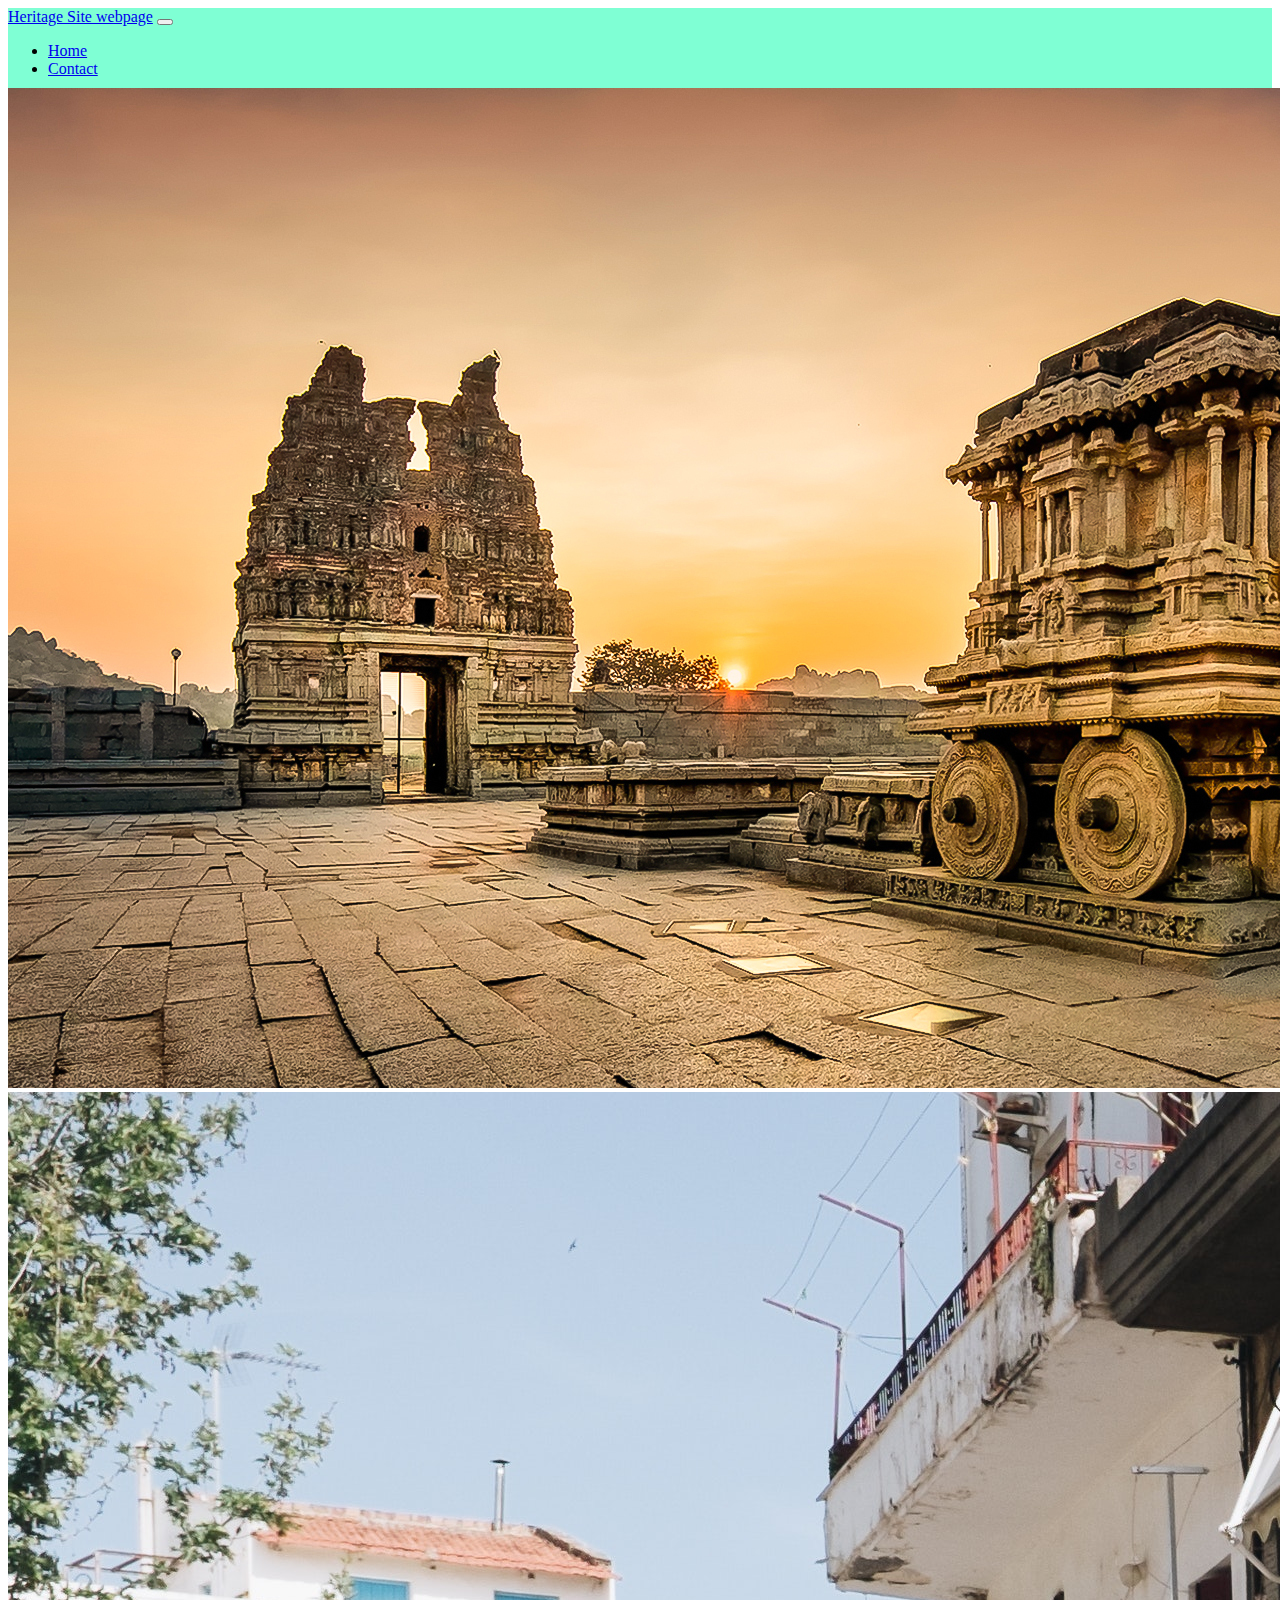
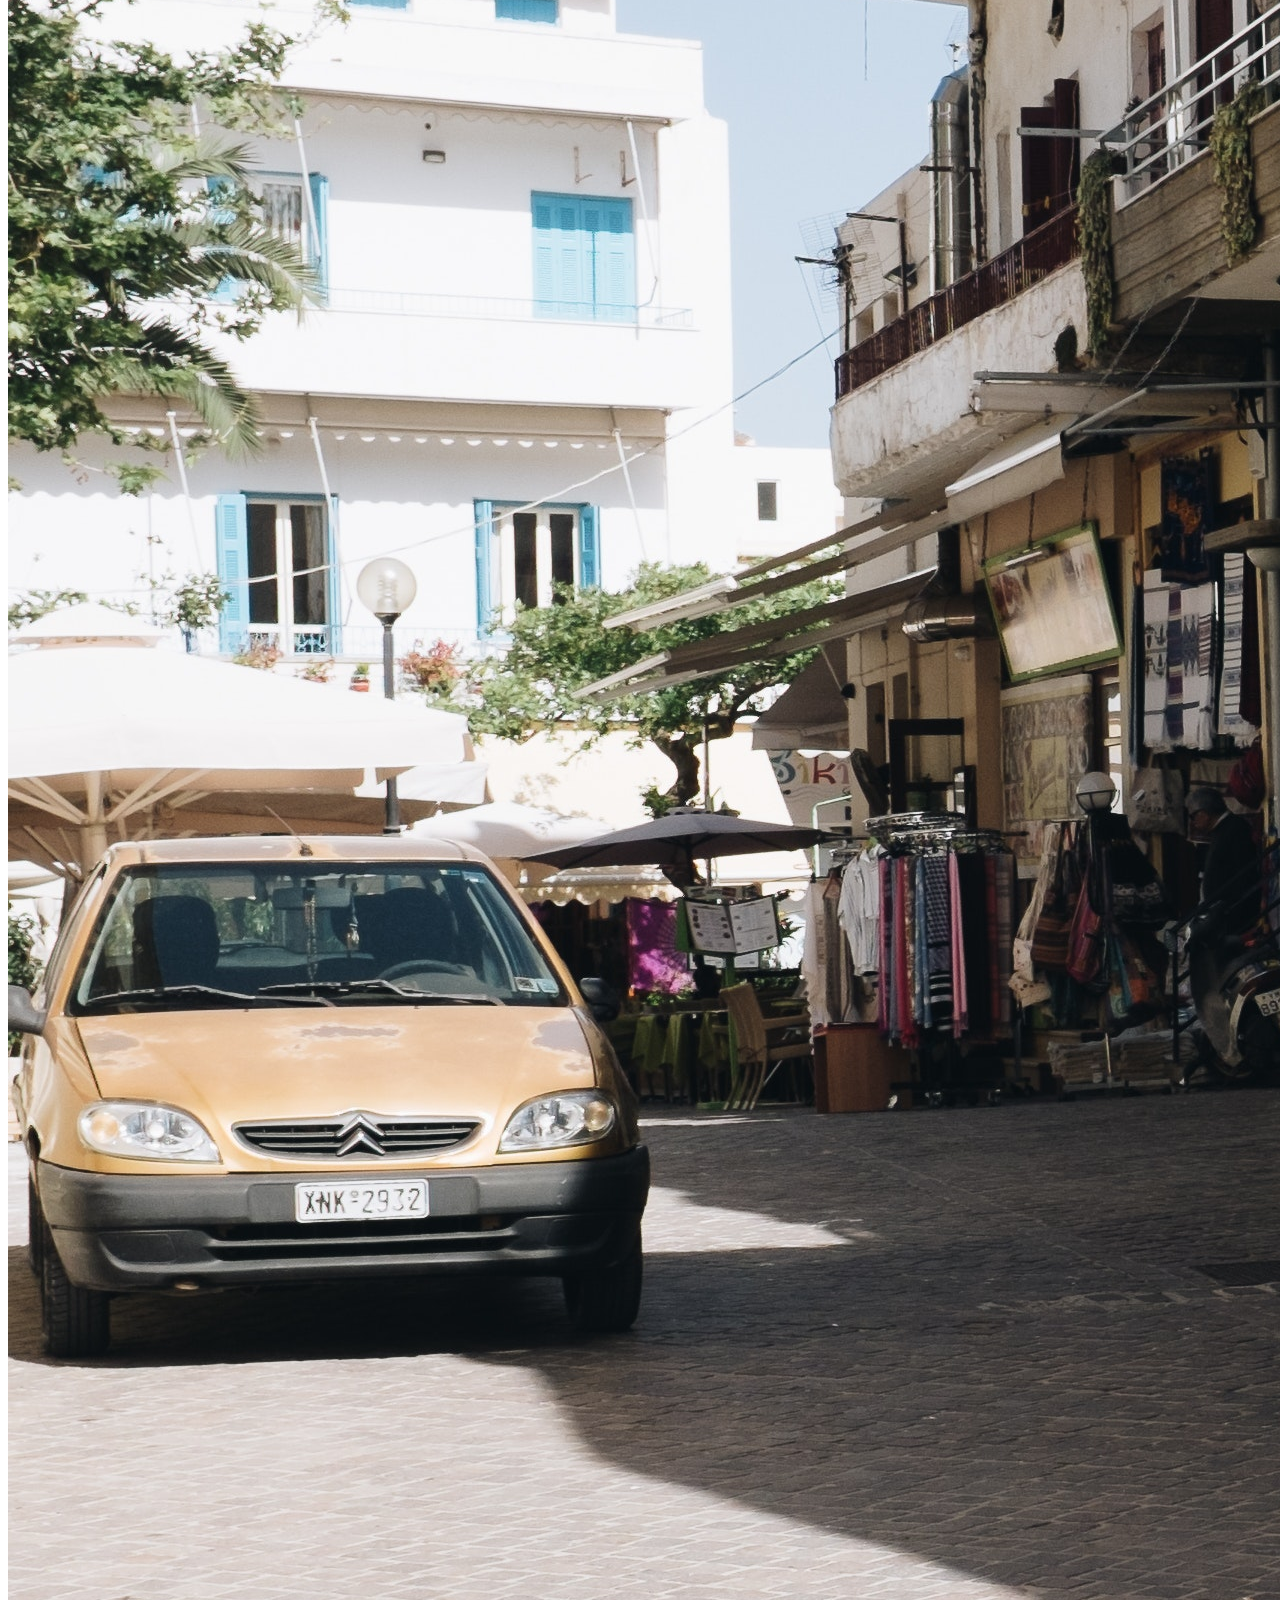
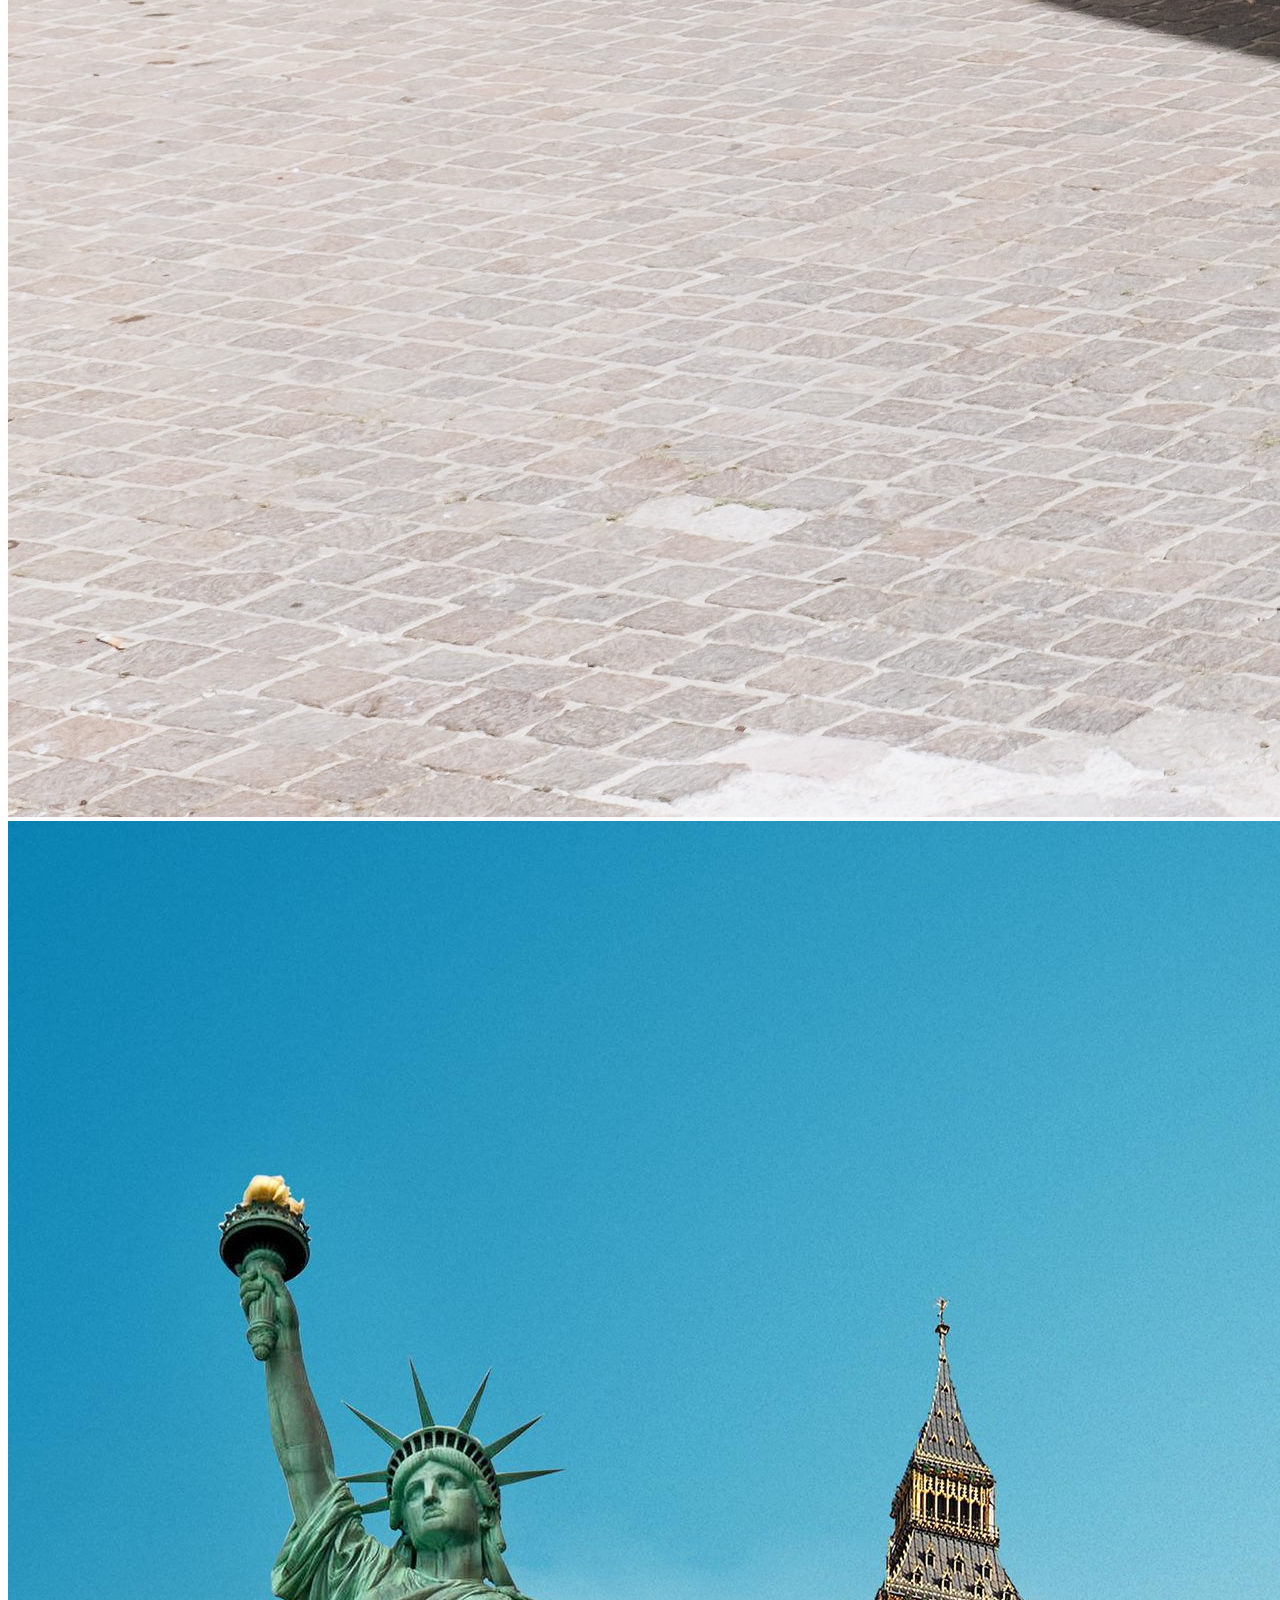
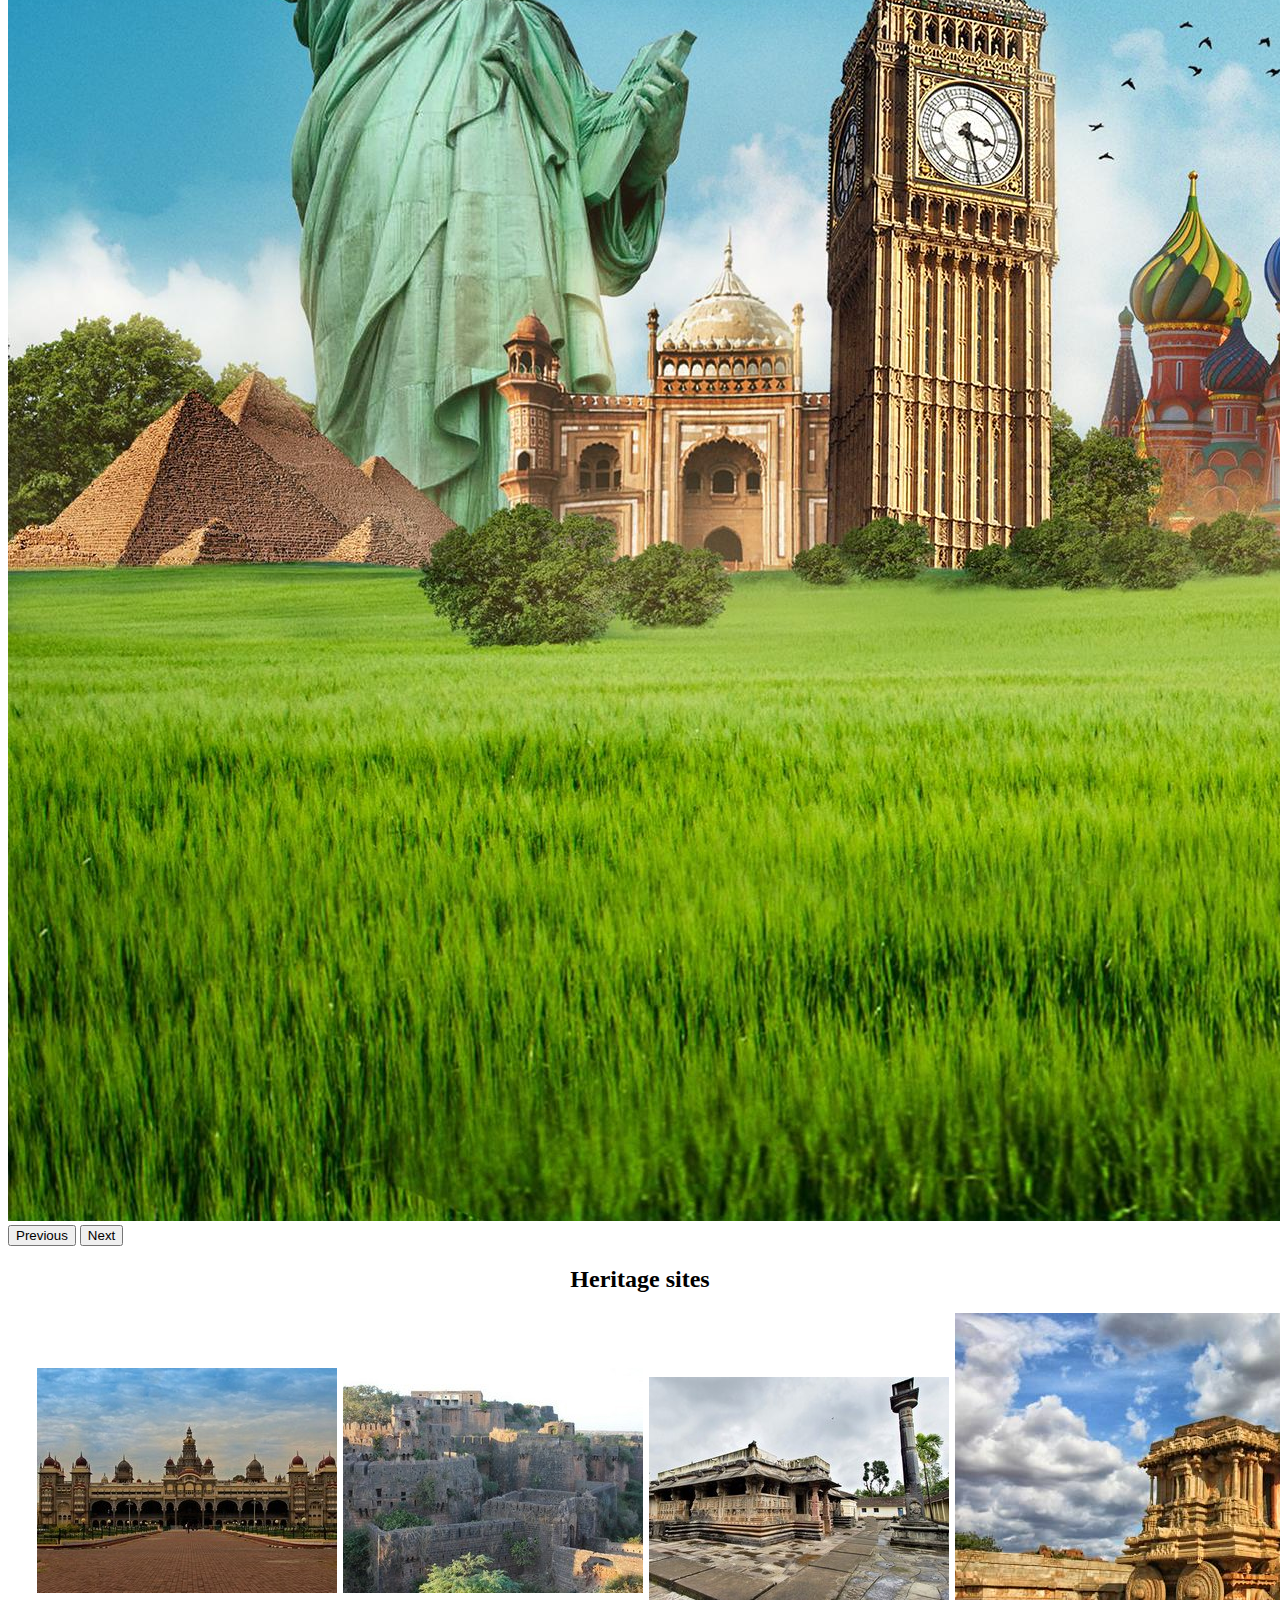
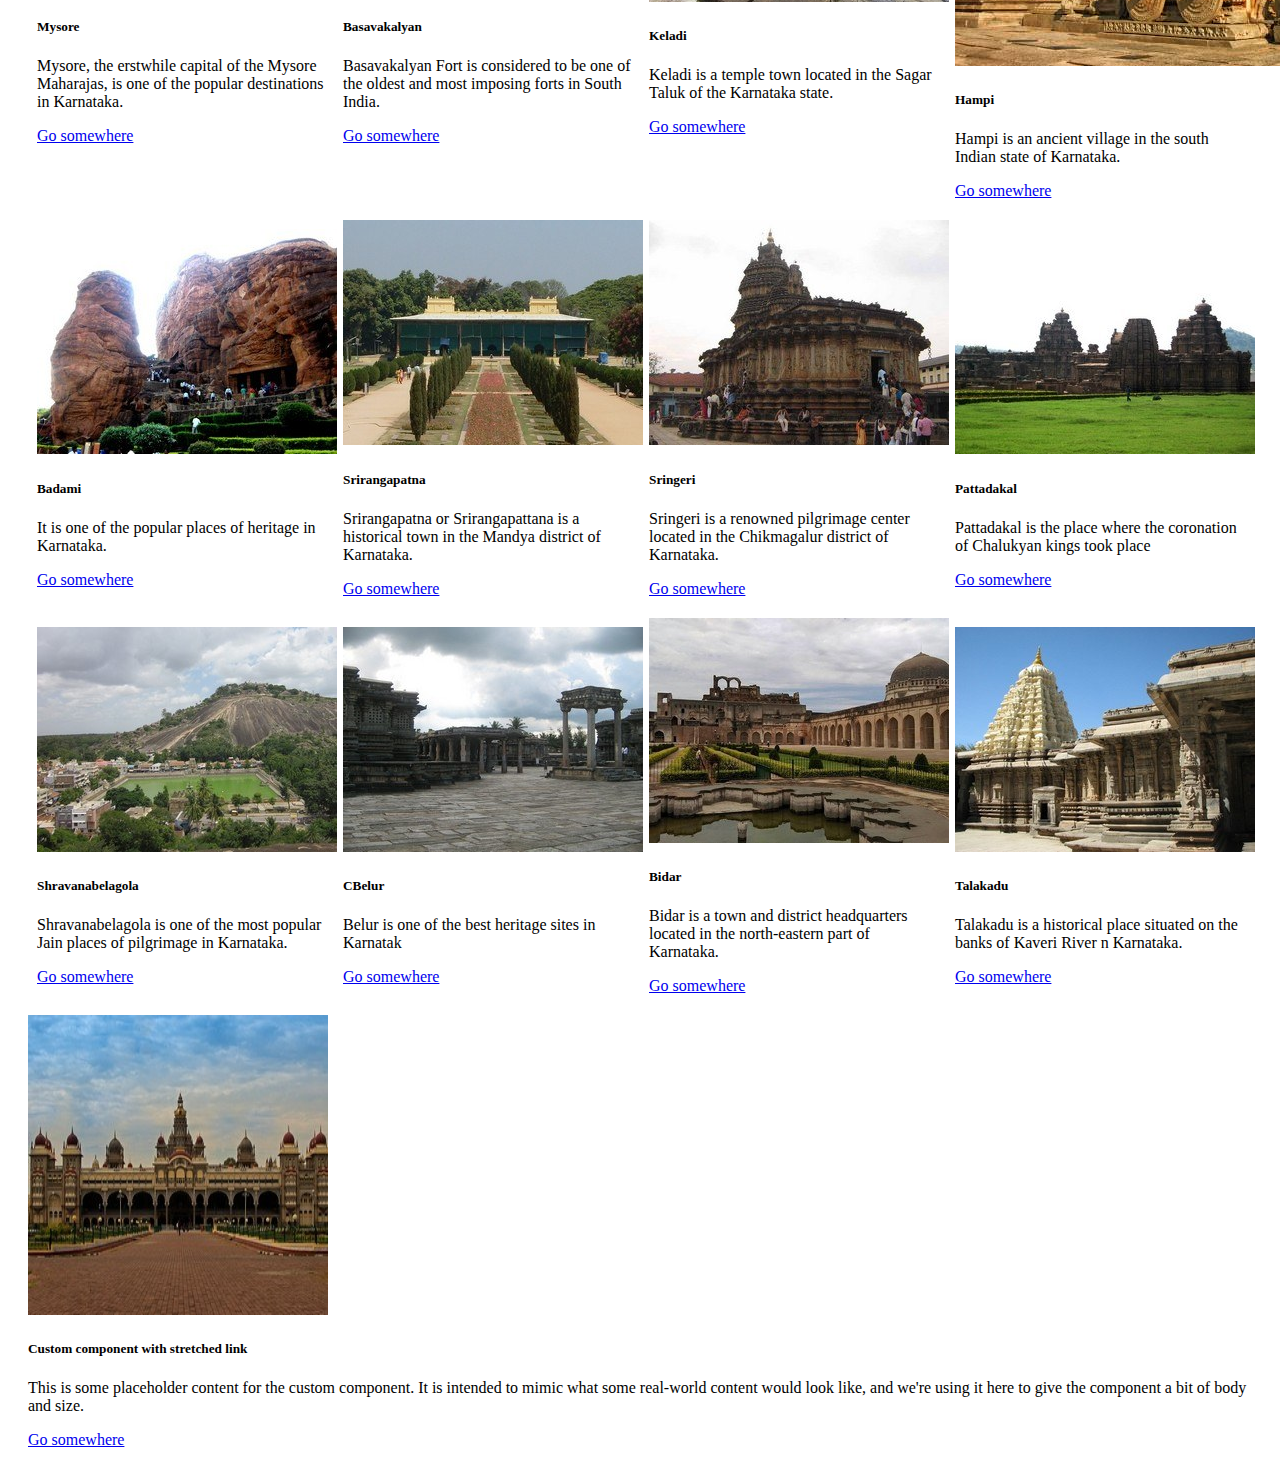
<file: index.html>
<!DOCTYPE html>
<html lang="en">
<head>
    <meta charset="UTF-8">
    <meta name="viewport" content="width=device-width, initial-scale=1.0">
    <title>project 2</title>
    <link rel="stylesheet" href="style.css">
    <link href="https://cdn.jsdelivr.net/npm/bootstrap@5.3.2/dist/css/bootstrap.min.css" rel="stylesheet" integrity="sha384-T3c6CoIi6uLrA9TneNEoa7RxnatzjcDSCmG1MXxSR1GAsXEV/Dwwykc2MPK8M2HN" crossorigin="anonymous">
    <script src="https://cdn.jsdelivr.net/npm/bootstrap@5.3.2/dist/js/bootstrap.bundle.min.js" integrity="sha384-C6RzsynM9kWDrMNeT87bh95OGNyZPhcTNXj1NW7RuBCsyN/o0jlpcV8Qyq46cDfL" crossorigin="anonymous"></script>
</head>
<body>
    <nav  class="navbar navbar-expand-lg bg-body-tertiary">
        <div class="container-fluid">
          <a class="navbar-brand" href="#">Heritage Site webpage</a>
          <button class="navbar-toggler" type="button" data-bs-toggle="collapse" data-bs-target="#navbarSupportedContent" aria-controls="navbarSupportedContent" aria-expanded="false" aria-label="Toggle navigation">
            <span class="navbar-toggler-icon"></span>
          </button>
          <div class="collapse navbar-collapse" id="navbarSupportedContent">
            <ul class="navbar-nav me-auto mb-2 mb-lg-0">
              <li class="nav-item">
                <a class="nav-link active" aria-current="page" href="#">Home</a>
              </li>
              <li class="nav-item">
                <a class="nav-link" href="#">Contact</a>
              </li>
              
              
            </ul>
            <form class="d-flex" role="search">
              <input class="form-control me-2" type="search" placeholder="Search" aria-label="Search">
              <button  class="btn btn-outline-success" type="submit">Search</button>
            </form>
          </div>
        </div>
      </nav>

   
        <div id="carouselExample" class="carousel slide">
            <div class="carousel-inner">
              <div class="carousel-item active">
                <img src="images/main1.jpg" class="d-block w-100" alt="...">
              </div>
              <div class="carousel-item">
                <img src="images/main2.jpg" class="d-block w-100" alt="...">
              </div>
              <div class="carousel-item">
                <img src="images/main3.jpg" class="d-block w-100" alt="...">
              </div>
            </div>
            <button class="carousel-control-prev" type="button" data-bs-target="#carouselExample" data-bs-slide="prev">
              <span class="carousel-control-prev-icon" aria-hidden="true"></span>
              <span class="visually-hidden">Previous</span>
            </button>
            <button class="carousel-control-next" type="button" data-bs-target="#carouselExample" data-bs-slide="next">
              <span class="carousel-control-next-icon" aria-hidden="true"></span>
              <span class="visually-hidden">Next</span>
            </button>
          </div>

          <h2 class="container">Heritage sites</h2>
          <div class="container">
            <div class="card" style="width: 18rem;">
                <img src="images/card1.jpg" class="card-img-top" alt="...">
                <div class="card-body">
                  <h5 class="card-title">Mysore</h5>
                  <p class="card-text">Mysore, the erstwhile capital of the Mysore Maharajas, is one of the popular destinations in Karnataka.</p>
                  <a href="#" class="btn btn-primary">Go somewhere</a>
                </div>
              </div>
              <div class="card" style="width: 18rem;">
                <img src="images/card2.jpg" class="card-img-top" alt="...">
                <div class="card-body">
                  <h5 class="card-title">Basavakalyan</h5>
                  <p class="card-text">Basavakalyan Fort is considered to be one of the oldest and most imposing forts in South India.</p>
                  <a href="#" class="btn btn-primary">Go somewhere</a>
                </div>
              </div>
              <div class="card" style="width: 18rem;">
                <img src="images/card3.jpg" class="card-img-top" alt="...">
                <div class="card-body">
                  <h5 class="card-title">Keladi</h5>
                  <p class="card-text"> Keladi is a temple town located in the Sagar Taluk of the Karnataka state. </p>
                  <a href="#" class="btn btn-primary">Go somewhere</a>
                </div>
              </div>
              <div class="card" style="width: 18rem;">
                <img src="images/card4.png" class="card-img-top" alt="...">
                <div class="card-body">
                  <h5 class="card-title">Hampi</h5>
                  <p class="card-text">Hampi is an ancient village in the south Indian state of Karnataka.</p>
                  <a href="#" class="btn btn-primary">Go somewhere</a>
                </div>
              </div>
          </div>
          <div class="container">
            <div class="card" style="width: 18rem;">
                <img src="images/card5.jpg" class="card-img-top" alt="...">
                <div class="card-body">
                  <h5 class="card-title">Badami</h5>
                  <p class="card-text">It is one of the popular places of heritage in Karnataka.</p>
                  <a href="#" class="btn btn-primary">Go somewhere</a>
                </div>
              </div>
              <div class="card" style="width: 18rem;">
                <img src="images/card6.jpg" class="card-img-top" alt="...">
                <div class="card-body">
                  <h5 class="card-title">Srirangapatna</h5>
                  <p class="card-text">Srirangapatna or Srirangapattana is a historical town in the Mandya district of Karnataka.</p>
                  <a href="#" class="btn btn-primary">Go somewhere</a>
                </div>
              </div>
              <div class="card" style="width: 18rem;">
                <img src="images/card7.jpg" class="card-img-top" alt="...">
                <div class="card-body">
                  <h5 class="card-title">Sringeri</h5>
                  <p class="card-text">Sringeri is a renowned pilgrimage center located in the Chikmagalur district of Karnataka.</p>
                  <a href="#" class="btn btn-primary">Go somewhere</a>
                </div>
              </div>
              <div class="card" style="width: 18rem;">
                <img src="images/card8.jpg" class="card-img-top" alt="...">
                <div class="card-body">
                  <h5 class="card-title">Pattadakal</h5>
                  <p class="card-text">Pattadakal is the place where the coronation of Chalukyan kings took place</p>
                  <a href="#" class="btn btn-primary">Go somewhere</a>
                </div>
              </div>
          </div>
          <div class="container">
            <div class="card" style="width: 18rem;">
                <img src="images/card9.jpg" class="card-img-top" alt="...">
                <div class="card-body">
                  <h5 class="card-title">Shravanabelagola</h5>
                  <p class="card-text">Shravanabelagola is one of the most popular Jain places of pilgrimage in Karnataka.</p>
                  <a href="#" class="btn btn-primary">Go somewhere</a>
                </div>
              </div>
              <div class="card" style="width: 18rem;">
                <img src="images/card10.jpg" class="card-img-top" alt="...">
                <div class="card-body">
                  <h5 class="card-title">CBelur</h5>
                  <p class="card-text">Belur is one of the best heritage sites in Karnatak</p>
                  <a href="#" class="btn btn-primary">Go somewhere</a>
                </div>
              </div>
              <div class="card" style="width: 18rem;">
                <img src="images/card11.jpg" class="card-img-top" alt="...">
                <div class="card-body">
                  <h5 class="card-title">Bidar</h5>
                  <p class="card-text">Bidar is a town and district headquarters located in the north-eastern part of Karnataka.</p>
                  <a href="#" class="btn btn-primary">Go somewhere</a>
                </div>
              </div>
              <div class="card" style="width: 18rem;">
                <img src="images/card12.jpg" class="card-img-top" alt="...">
                <div class="card-body">
                  <h5 class="card-title">Talakadu</h5>
                  <p class="card-text">Talakadu is a historical place situated on the banks of Kaveri River n Karnataka. </p>
                  <a href="#" class="btn btn-primary">Go somewhere</a>
                </div>
              </div>
          </div>
          <div class="container">
            <div class="d-flex position-relative">
                <img src="images/card1.jpg" class="flex-shrink-0 me-3" alt="...">
                <div>
                  <h5 class="mt-0">Custom component with stretched link</h5>
                  <p>This is some placeholder content for the custom component. It is intended to mimic what some real-world content would look like, and we're using it here to give the component a bit of body and size.</p>
                  <a href="#" class="stretched-link">Go somewhere</a>
                </div>
              </div>
          </div>
      
    

</body>
</html>
</file>
<file: style.css>
.navbar{
    height: 80px;
    background-color: aquamarine;
}
.container{
    display: flex;
    justify-content: space-around;
    align-items: center; 
    margin: 20px;
}
.position-relative img{
    height: 300px;
    width: 300px;

}
</file>
